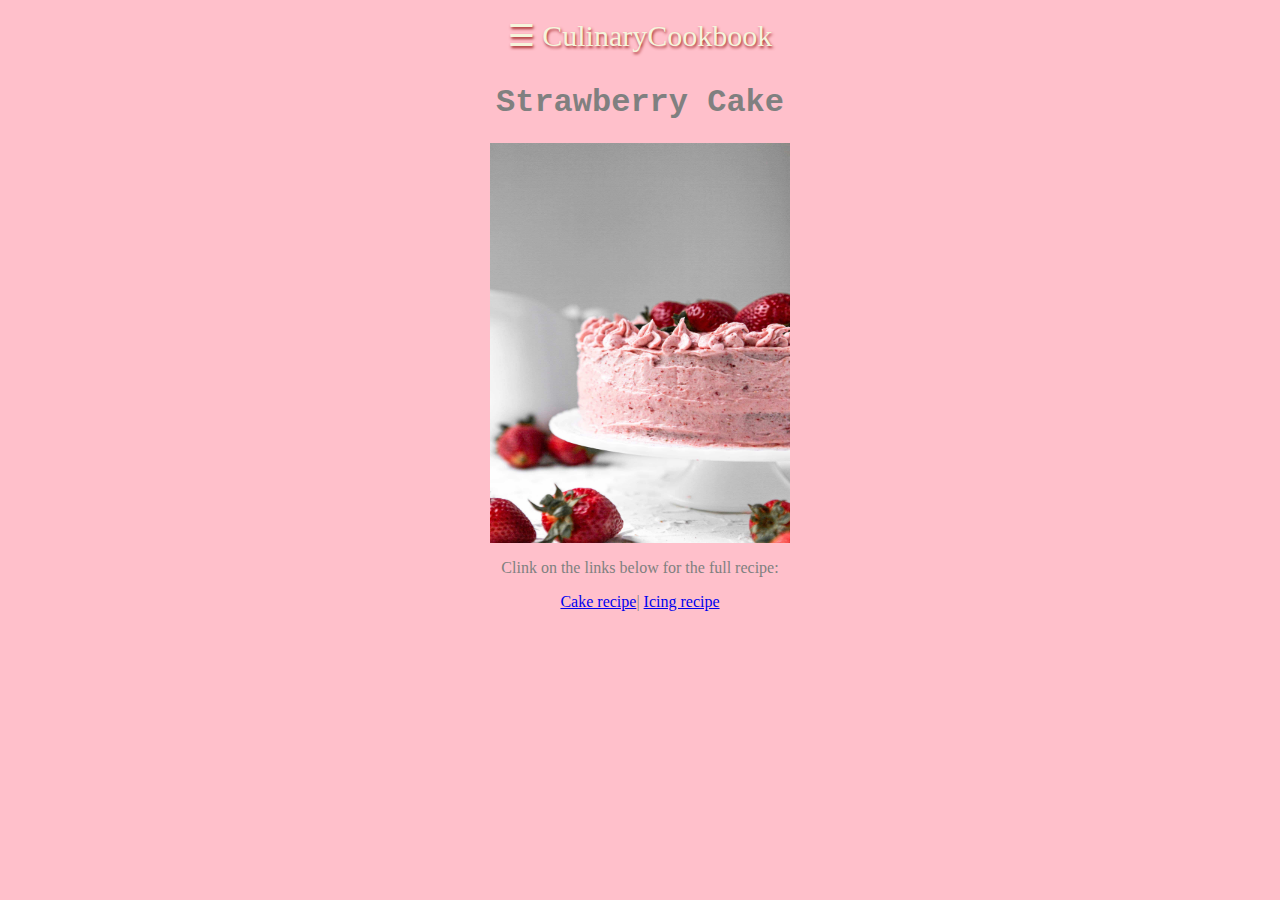
<file: index.html>
<html>

<head>
<title>Strawberry Cake Recipe</title>
<link rel="stylesheet" href="cakestyle.css">
</head>

<body>
	<div id="mySidenav" class="sidenav">
  <a href="javascript:void(0)" class="closebtn" onclick="closeNav()">&times;</a>
  <a href="index.html">Home</a>
  <a href="Strawberry Cake Base Recipe.html">Cake recipe</a>
  <a href="Icing.html">Icing recipe</a>
  <a href="mailto:meghnalekshman.b20cs1140@mbcet.ac.in">Contact</a>
</div>

<div id="main">
  <span style="font-size:30px;cursor:pointer" onclick="openNav()">&#9776; CulinaryCookbook</span>
</div>

<h1>Strawberry Cake</h1>
<img src="cake.jpg" width="300" height="400">
<p>Clink on the links below for the full recipe:</p>

<nav>
<a href="Strawberry Cake Base Recipe.html">Cake recipe</a>|
<a href="Icing.html">Icing recipe</a>
</nav>

<script type="text/javascript" src="menu.js"></script>
<script>
  window.watsonAssistantChatOptions = {
      integrationID: "9333ee23-8a9a-4572-8d20-a7e1d63044c6", // The ID of this integration.
      region: "au-syd", // The region your integration is hosted in.
      serviceInstanceID: "607bfacb-e94b-47f5-aad2-05002c4d1b6c", // The ID of your service instance.
      onLoad: function(instance) { instance.render(); }
    };
  setTimeout(function(){
    const t=document.createElement('script');
    t.src="https://web-chat.global.assistant.watson.appdomain.cloud/loadWatsonAssistantChat.js"
    document.head.appendChild(t);
  });
</script>
</body>

</html>
</file>
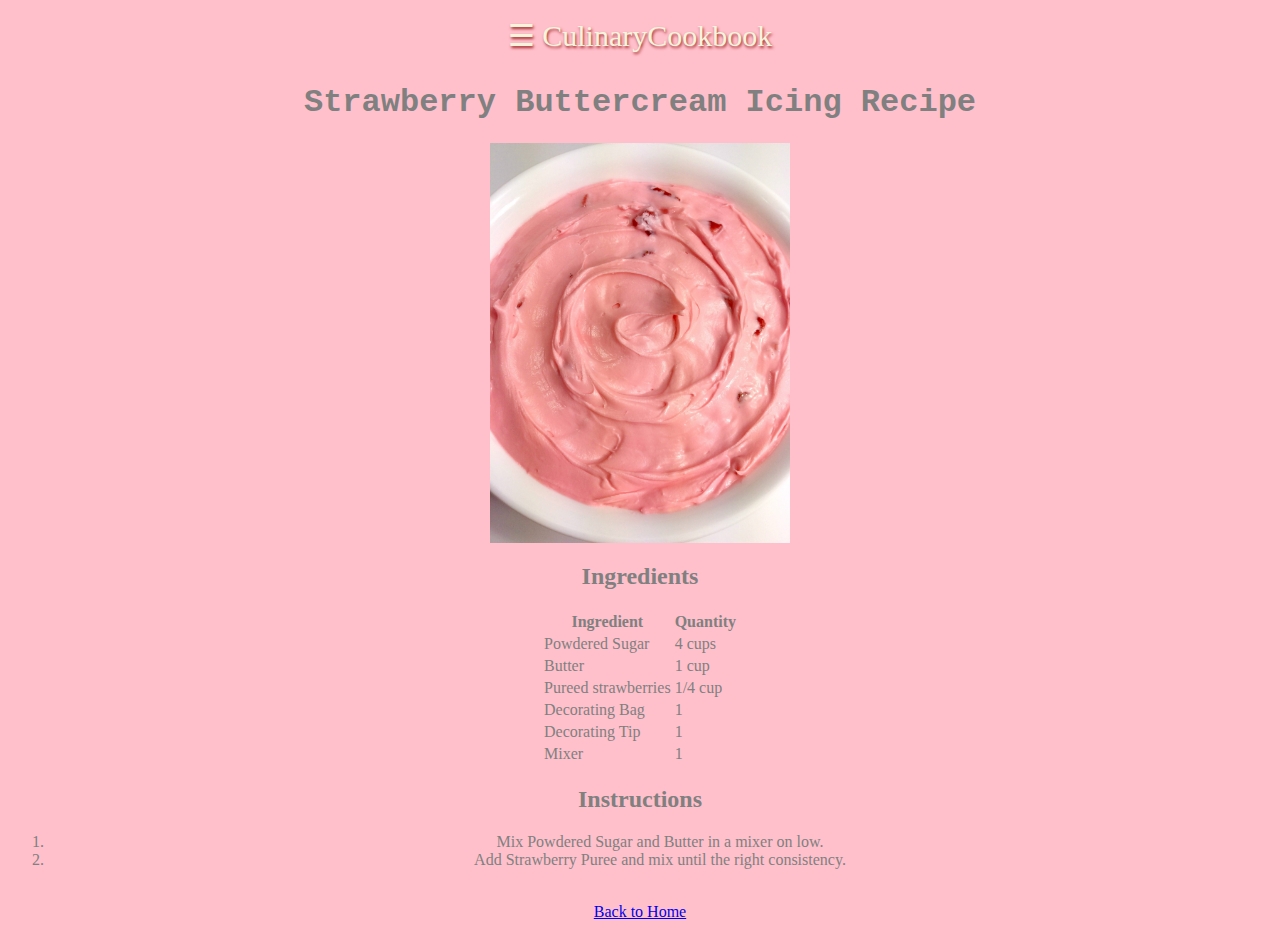
<file: Icing.html>
<html>

<head>
<title>Strawberry Icing</title>
<link rel="stylesheet" href="cakestyle.css">
</head>

<body>
<div id="mySidenav" class="sidenav">
  <a href="javascript:void(0)" class="closebtn" onclick="closeNav()">&times;</a>
  <a href="index.html">Home</a>
  <a href="Strawberry Cake Base Recipe.html">Cake recipe</a>
  <a href="Icing.html">Icing recipe</a>
  <a href="mailto:meghnalekshman.b20cs1140@mbcet.ac.in">Contact</a>
</div>

<div id="main">
  <span style="font-size:30px;cursor:pointer" onclick="openNav()">&#9776; CulinaryCookbook</span>
</div>
<h1>Strawberry Buttercream Icing Recipe</h1>
<img src="icing.jpg" width="300" height="400">
<h2>Ingredients</h2>

<table class="center">

<tr>
<th>Ingredient</th>
<th>Quantity</th>
</tr>

<tr>
<td>Powdered Sugar</td>
<td>4 cups</td>
</tr>

<tr>
<td>Butter</td>
<td>1 cup</td>
</tr>

<tr>
<td>Pureed strawberries</td>
<td>1/4 cup</td>
</tr>

<tr>
<td>Decorating Bag</td>
<td>1</td>
</tr>

<tr>
<td>Decorating Tip</td>
<td>1</td>
</tr>

<tr>
<td>Mixer</td>
<td>1</td>
</tr>

</table>

<h2>Instructions</h2>

<ol>
<li>Mix Powdered Sugar and Butter in a mixer on low.</li>
<li>Add Strawberry Puree and mix until the right consistency.</li>
</ol>

<br>
<a href="index.html">Back to Home</a>


<script type="text/javascript" src="menu.js"></script>
<script>
  window.watsonAssistantChatOptions = {
      integrationID: "9333ee23-8a9a-4572-8d20-a7e1d63044c6", // The ID of this integration.
      region: "au-syd", // The region your integration is hosted in.
      serviceInstanceID: "607bfacb-e94b-47f5-aad2-05002c4d1b6c", // The ID of your service instance.
      onLoad: function(instance) { instance.render(); }
    };
  setTimeout(function(){
    const t=document.createElement('script');
    t.src="https://web-chat.global.assistant.watson.appdomain.cloud/loadWatsonAssistantChat.js"
    document.head.appendChild(t);
  });
</script>
</body>

</html>
</file>
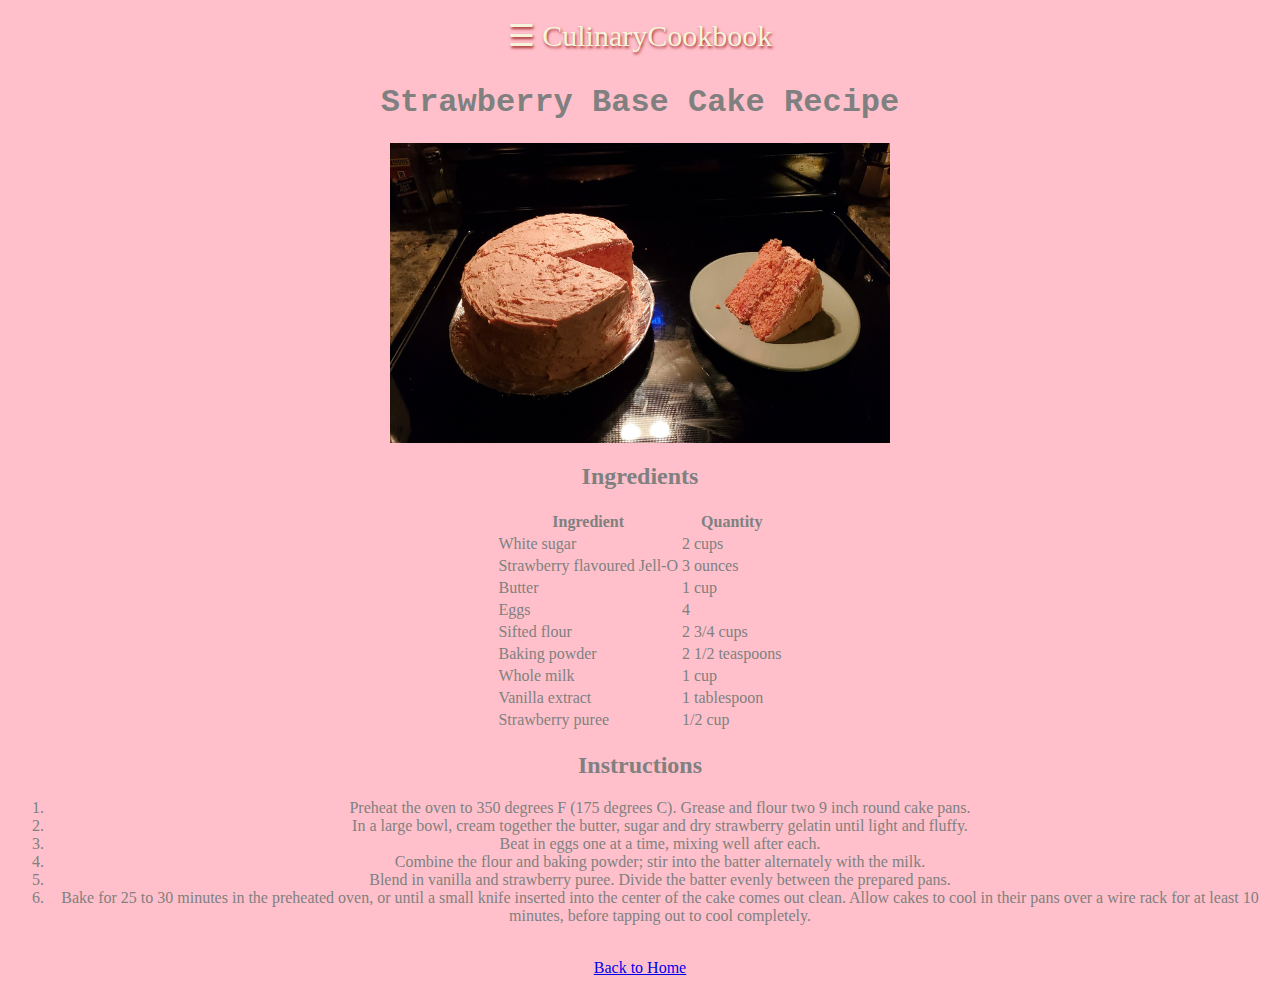
<file: Strawberry Cake Base Recipe.html>
<html>

<head>
<title>Strawberry Cake Base</title>
<link rel="stylesheet" href="cakestyle.css">
</head>

<body>
<div id="mySidenav" class="sidenav">
  <a href="javascript:void(0)" class="closebtn" onclick="closeNav()">&times;</a>
  <a href="index.html">Home</a>
  <a href="Strawberry Cake Base Recipe.html">Cake recipe</a>
  <a href="Icing.html">Icing recipe</a>
  <a href="mailto:meghnalekshman.b20cs1140@mbcet.ac.in">Contact</a>
</div>

<div id="main">
  <span style="font-size:30px;cursor:pointer" onclick="openNav()">&#9776; CulinaryCookbook</span>
</div>
<h1>Strawberry Base Cake Recipe</h1>
<img src="basecake.jpg" width="500" height="300">
<h2>Ingredients</h2>

<table class="center">

<tr>
<th>Ingredient</th>
<th>Quantity</th>
</tr>

<tr>
<td>White sugar</td>
<td>2 cups</td>
</tr>

<tr>
<td>Strawberry flavoured Jell-O</td>
<td>3 ounces</td>
</tr>

<tr>
<td>Butter</td>
<td>1 cup</td>
</tr>

<tr>
<td>Eggs</td>
<td>4</td>
</tr>

<tr>
<td>Sifted flour</td>
<td>2 3/4 cups</td>
</tr>

<tr>
<td>Baking powder</td>
<td>2 1/2 teaspoons</td>
</tr>

<tr>
<td>Whole milk</td>
<td>1 cup</td>
</tr>

<tr>
<td>Vanilla extract</td>
<td>1 tablespoon</td>
</tr>

<tr>
<td>Strawberry puree</td>
<td>1/2 cup</td>
</tr>

</table>

<h2>Instructions</h2>

<ol>
<li>Preheat the oven to 350 degrees F (175 degrees C). Grease and flour two 9 inch round cake pans.</li>
<li>In a large bowl, cream together the butter, sugar and dry strawberry gelatin until light and fluffy. </li>
<li>Beat in eggs one at a time, mixing well after each. </li>
<li>Combine the flour and baking powder; stir into the batter alternately with the milk. </li>
<li>Blend in vanilla and strawberry puree. Divide the batter evenly between the prepared pans.</li>
<li>Bake for 25 to 30 minutes in the preheated oven, or until a small knife inserted into the center of the cake comes out clean. Allow cakes to cool in their pans over a wire rack for at least 10 minutes, before tapping out to cool completely.</li>
</ol>

<br>
<a href="index.html">Back to Home</a>


<script type="text/javascript" src="menu.js"></script>
<script>
  window.watsonAssistantChatOptions = {
      integrationID: "9333ee23-8a9a-4572-8d20-a7e1d63044c6", // The ID of this integration.
      region: "au-syd", // The region your integration is hosted in.
      serviceInstanceID: "607bfacb-e94b-47f5-aad2-05002c4d1b6c", // The ID of your service instance.
      onLoad: function(instance) { instance.render(); }
    };
  setTimeout(function(){
    const t=document.createElement('script');
    t.src="https://web-chat.global.assistant.watson.appdomain.cloud/loadWatsonAssistantChat.js"
    document.head.appendChild(t);
  });
</script>
</body>

</html>
</file>
<file: cakestyle.css>
body
{
	background-color: pink;
	color: gray;
	text-align: center;
}

h1
{
	font-family: Courier;
}
table.center 
{
  margin-left: auto;
  margin-right: auto;
}



#main{
	position: center;
	color: beige;
	text-shadow: 1px 2px 3px brown;
	padding: 10px 15px;
	font-size: 1.5em;
}

#menu{
	position: none;
	z-index: 5;
	background-color: #222;
	height: 100vh;
	width: 150px;
}

ul li{
	padding: 15px 15px;
	text-align: center;
	
	color: #fff;
}


.sidenav {
  height: 100%;
  width: 0;
  position: fixed;
  z-index: 1;
  top: 0;
  left: 0;
  background-color: #111;
  overflow-x: hidden;
  transition: 0.5s;
  padding-top: 60px;
}

.sidenav a {
  padding: 8px 8px 8px 32px;
  text-decoration: none;
  font-size: 25px;
  color: #818181;
  display: block;
  transition: 0.3s;
}

.sidenav a:hover {
  color: #f1f1f1;
}

.sidenav .closebtn {
  position: absolute;
  top: 0;
  right: 25px;
  font-size: 36px;
  margin-left: 50px;
}
</file>
